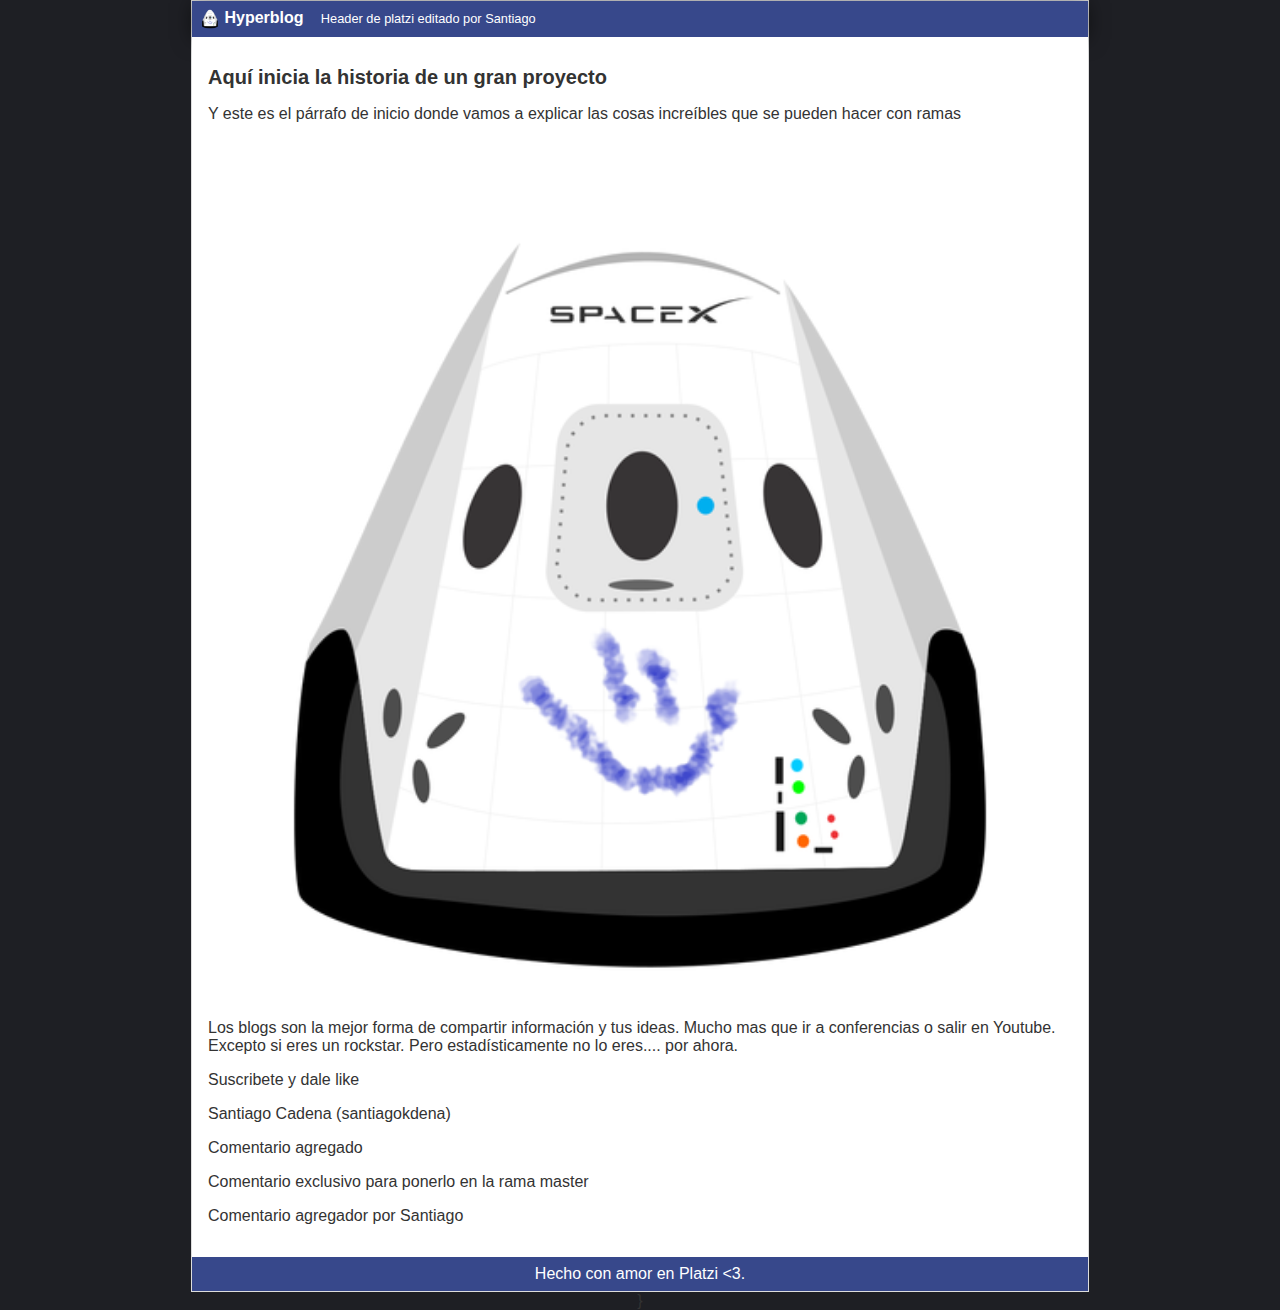
<file: blogpost.html>
<html>
    <head>
        <title>Hyperblog 2.0 es un blog del futuro</title>
        <link rel="stylesheet" href="css/estilos.css" />
        <meta charset="UTF-8">
    </head>
    <body>
        <div id="container">
            <div id="cabecera">
                <img id="logo" src="imagenes/dragon.png" />
                Hyperblog
                <span id="tagline">Header de platzi editado por Santiago</span>
            </div>
            <div id="post">
                <h1>Aqu&iacute; inicia la historia de un gran proyecto</h1>
                <p>Y este es el p&aacute;rrafo de inicio donde vamos a explicar las cosas incre&iacute;bles que se pueden hacer con ramas</p>
                <p><img src="imagenes/dragon.png" width="100%" /></p>
                <p>Los blogs son la mejor forma de compartir informaci&oacute;n y tus ideas. Mucho mas que ir a conferencias o salir en Youtube. Excepto si eres un rockstar. Pero estad&iacute;sticamente no lo eres.... por ahora.</p>
                <p>Suscribete y dale like</p>
                <p>Santiago Cadena (santiagokdena)</p>
                <p>Comentario agregado</p>
                <p>Comentario exclusivo para ponerlo en la rama master</p>
        	<p>Comentario agregador por Santiago </p>    
	</div>
            <div id="footer">
              Hecho con amor en Platzi &lt;3.   
            </div>
        </div>
}    </body>
</html>
</file>
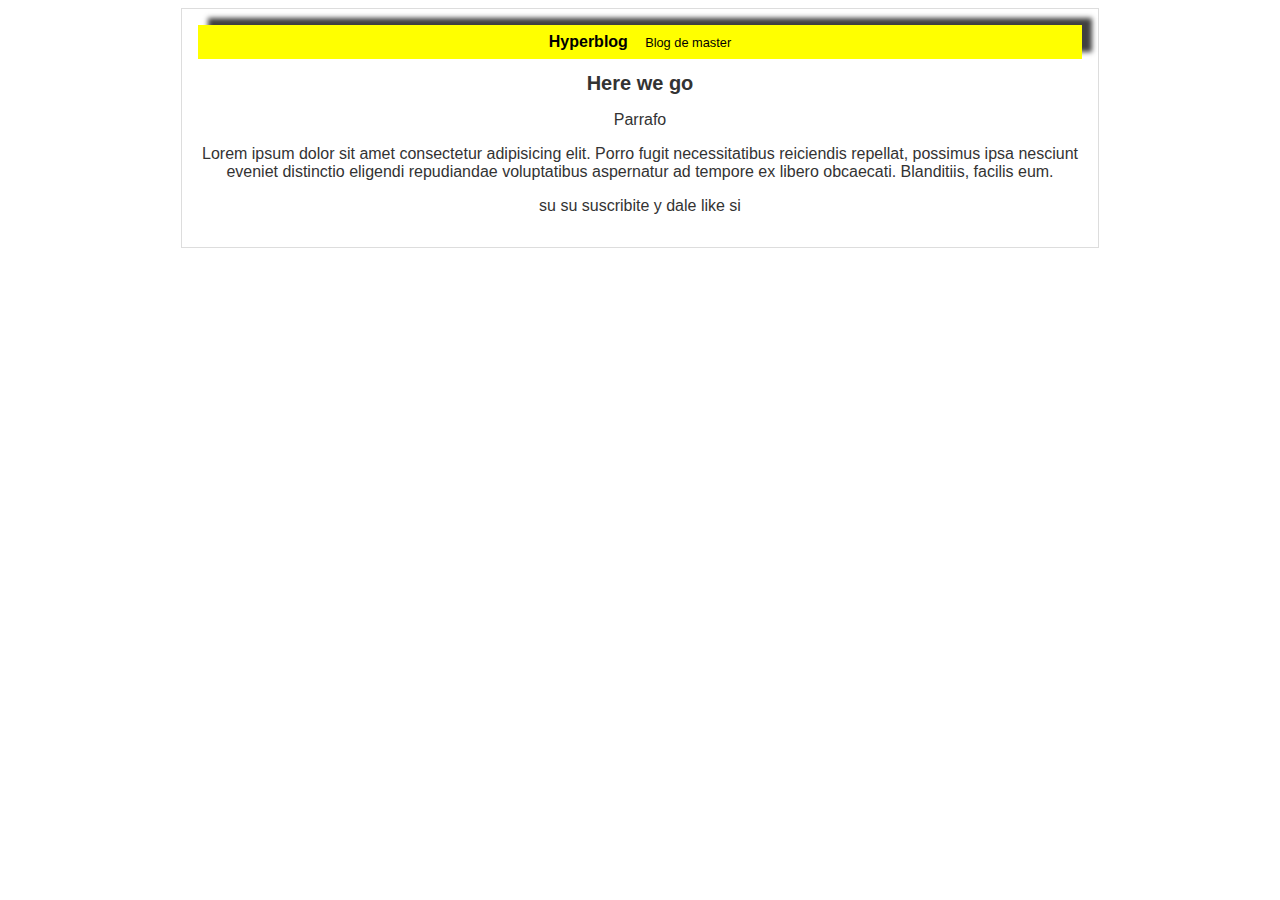
<file: part2/blog.html>
<html>
    <head>
        <title>Title</title>
        <link rel="stylesheet" href="estilos.css">
    </head>
    <body>
        <div id="container">
            <div id="cabecera">
                Hyperblog 
                <span id="tagline">
                    Blog de master
                </span>
            </div>
            <div id="post">
                <h1>Here we go</h1>
                <p>Parrafo</p>
                <p>Lorem ipsum dolor sit amet consectetur adipisicing elit. Porro fugit necessitatibus reiciendis repellat, possimus ipsa nesciunt eveniet distinctio eligendi repudiandae voluptatibus aspernatur ad tempore ex libero obcaecati. Blanditiis, facilis eum.</p>
                <p>su su suscribite y dale like si</p>
            </div>
        </div>
    </body>
</html>
</file>
<file: css/estilos.css>
body
{
    background: #1e1f24;
    color: #333;
    text-align: center;
    font-family: Arial;
    font-size: 16px;
    margin: 0;
    padding: 0;
}

#cabecera
{
    background: #37488b;
    box-shadow: 0px 2px 20px 0px rgba(0,0,0,0.5);
    color: white;
    font-weight: bold;
    margin: 0;
    padding: 0.5em;
}

#cabecera #logo
{
    width: 20px;
    vertical-align: middle;
}

#cabecera #tagline
{
    padding: 0 0 0 1em;
    font-weight: normal;
    font-size: 0.8em;
}

#container
{
    width: 70%;
    padding: 0;
    text-align: left;
    border: 1px solid #DDD;
    margin: 0 auto;
}

#container h1
{
    font-size: 20px;
}
#post
{
    background: white;
    padding: 1em;
}

#footer
{
    background: #37488b;
    color: white;
    text-align: center;
    padding: 0.5em;
}
</file>
<file: part2/estilos.css>
body{
    color: #333;
    text-align: left;
    font-family: "Arial";
}
#container{
    width: 70%;
    padding: 1em;
    text-align: left;
    border: 1px solid #ddd;    
    margin: 0 auto;
    align-items: center;
    text-align: center;
}
#container h1 {
    font-size: 20px;
}

#cabecera{
    background: yellow;
    color: black;
    font-weight: bold;
    margin: 0;
    padding: 0.5em;
    -webkit-box-shadow: 10px -7px 5px 0px rgba(0,0,0,0.75);
    -moz-box-shadow: 10px -7px 5px 0px rgba(0,0,0,0.75);
    box-shadow: 10px -7px 5px 0px rgba(0,0,0,0.75);
    }
#cabecera #tagline{
    font-weight: normal;
    font-size: 0.8em;
    padding: 0 0 0 1em;
}
</file>
